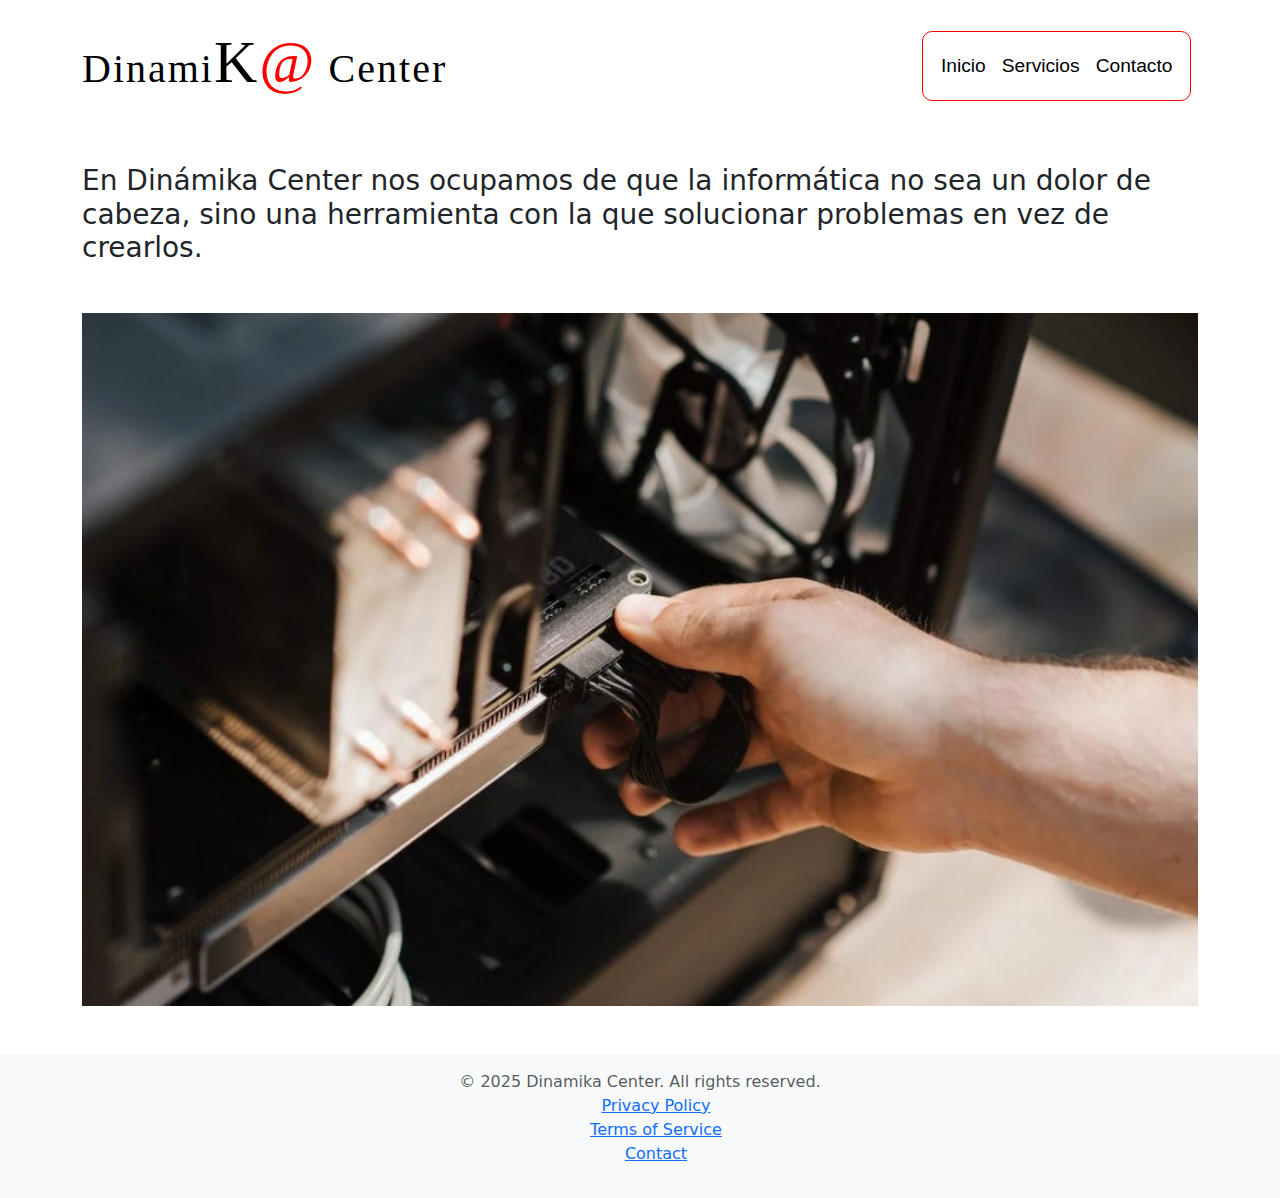
<file: index.html>
<!doctype html>
<html lang="en">

<head>
    <meta charset="utf-8">
    <meta name="viewport" content="width=device-width, initial-scale=1">
    <title>Dinamika Center</title>
    <link href="https://cdn.jsdelivr.net/npm/bootstrap@5.3.3/dist/css/bootstrap.min.css" rel="stylesheet"
        integrity="sha384-QWTKZyjpPEjISv5WaRU9OFeRpok6YctnYmDr5pNlyT2bRjXh0JMhjY6hW+ALEwIH" crossorigin="anonymous">
    <link rel="stylesheet" href="global.css">
    <link rel="shortcut icon" href="favicon.ico" type="image/x-icon">
</head>

<body>
    <script src="https://cdn.jsdelivr.net/npm/bootstrap@5.3.3/dist/js/bootstrap.bundle.min.js"
        integrity="sha384-YvpcrYf0tY3lHB60NNkmXc5s9fDVZLESaAA55NDzOxhy9GkcIdslK1eN7N6jIeHz"
        crossorigin="anonymous"></script>

    <div class="container mt-3" id="banner">
        <nav class="navbar navbar-expand-lg navbar-custom">
            <!-- Brand con imagen -->
            <a class="navbar-brand" href="index.html">
                <!-- <img src="favicon.ico" alt="Logo" width="200" class="me-2"> -->
                <h1 id="tituloMenu">Dinami<span style="color: red; font-size: 1.5em;"><span
                            style="color: black;">K</span>&#64;</span> Center</h1>
            </a>
            <button class="navbar-toggler" type="button" data-bs-toggle="collapse"
                data-bs-target="#navbarSupportedContent" aria-controls="navbarSupportedContent" aria-expanded="false"
                aria-label="Toggle navigation">
                <span class="navbar-toggler-icon"></span>
            </button>
            <div class="collapse navbar-collapse" id="navbarSupportedContent">
                <ul class="navbar-nav me-auto mb-2 mb-lg-0" id="nav-itemList">
                    <li class="nav-item">
                        <a class="nav-link active" aria-current="page" href="index.html">Inicio</a>
                    </li>
                    <li class="nav-item">
                        <a class="nav-link" href="services.html">Servicios</a>
                    </li>
                    <li class="nav-item">
                        <a class="nav-link" href="contact.html" id="contactButton">Contacto</a>
                    </li>
                </ul>
            </div>
        </nav>
    </div>
    <div class="container mt-5 mb-5">
        <h3 class="mb-5">En Dinámika Center nos ocupamos de que la informática no sea un dolor de cabeza, sino una
            herramienta
            con
            la que solucionar problemas en vez de crearlos.</h3>
        <img src="mantenimiento-informatico.jpg" alt="Fondo" class="img-fluid" width="100%" height="50%" />

    </div>
    <div class="footer mt-auto py-3 bg-light" id="footer">
        <div class="container">
            <span class="text-muted">&copy; 2025 Dinamika Center. All rights reserved.</span>
            <nav>
                <ul>
                    <li><a href="#privacy-policy">Privacy Policy</a></li>
                    <li><a href="#terms-of-service">Terms of Service</a></li>
                    <li><a href="contact.html">Contact</a></li>
                </ul>
            </nav>
        </div>
    </div>
</body>

</html>
</file>
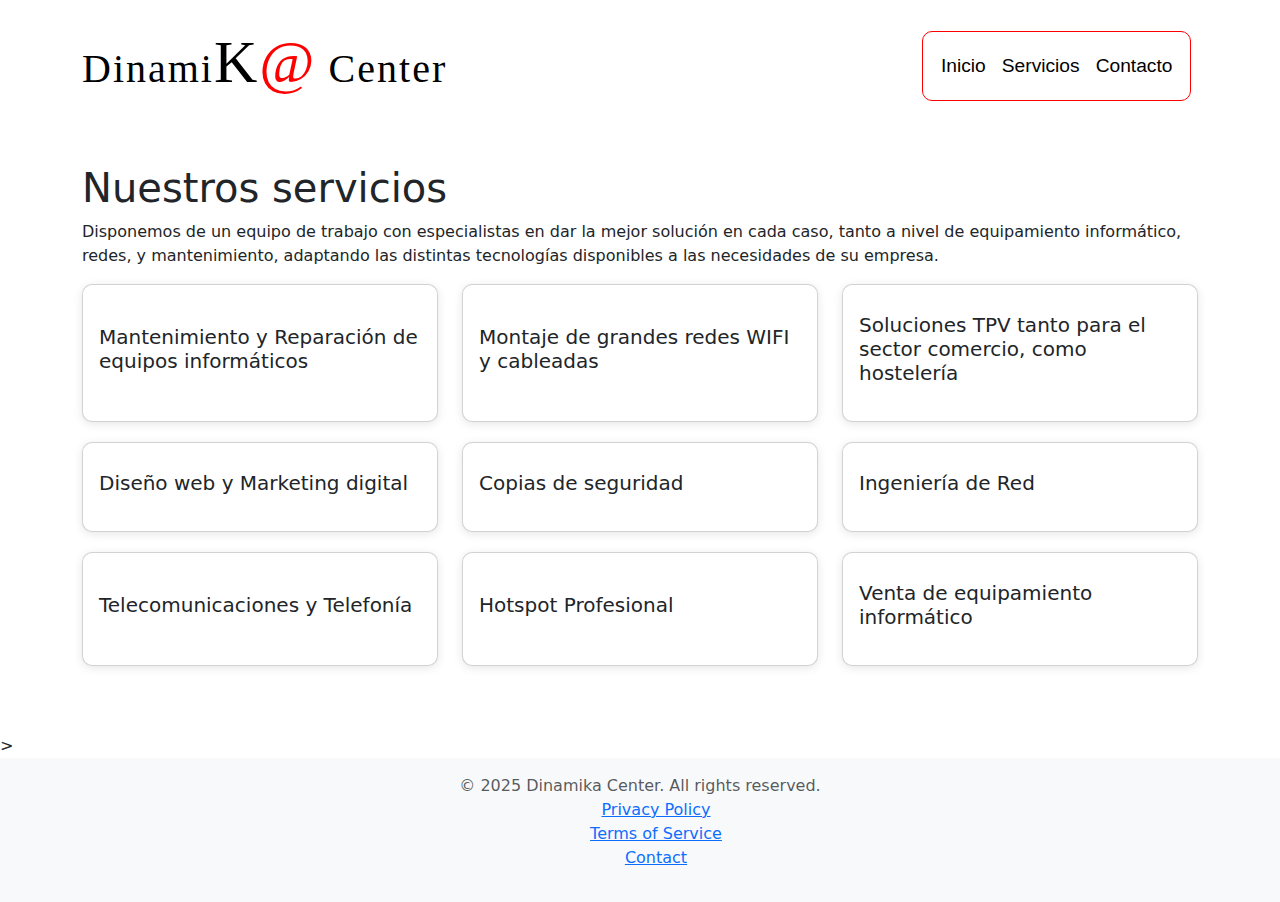
<file: services.html>
<!doctype html>
<html lang="en">

<head>
    <meta charset="utf-8">
    <meta name="viewport" content="width=device-width, initial-scale=1">
    <title>Dinamika Center</title>
    <link href="https://cdn.jsdelivr.net/npm/bootstrap@5.3.3/dist/css/bootstrap.min.css" rel="stylesheet"
        integrity="sha384-QWTKZyjpPEjISv5WaRU9OFeRpok6YctnYmDr5pNlyT2bRjXh0JMhjY6hW+ALEwIH" crossorigin="anonymous">
    <link rel="stylesheet" href="global.css">
    <link rel="stylesheet" href="services.css">
    <link rel="shortcut icon" href="favicon.ico" type="image/x-icon">
</head>

<body>
    <script src="https://cdn.jsdelivr.net/npm/bootstrap@5.3.3/dist/js/bootstrap.bundle.min.js"
        integrity="sha384-YvpcrYf0tY3lHB60NNkmXc5s9fDVZLESaAA55NDzOxhy9GkcIdslK1eN7N6jIeHz"
        crossorigin="anonymous"></script>

    <div class="container mt-3" id="banner">
        <nav class="navbar navbar-expand-lg navbar-custom">
            <!-- Brand con imagen -->
            <a class="navbar-brand" href="index.html">
                <!-- <img src="favicon.ico" alt="Logo" width="200" class="me-2"> -->
                <h1 id="tituloMenu">Dinami<span style="color: red; font-size: 1.5em;"><span
                            style="color: black;">K</span>&#64;</span> Center</h1>
            </a>
            <button class="navbar-toggler" type="button" data-bs-toggle="collapse"
                data-bs-target="#navbarSupportedContent" aria-controls="navbarSupportedContent" aria-expanded="false"
                aria-label="Toggle navigation">
                <span class="navbar-toggler-icon"></span>
            </button>
            <div class="collapse navbar-collapse" id="navbarSupportedContent">
                <ul class="navbar-nav me-auto mb-2 mb-lg-0" id="nav-itemList">
                    <li class="nav-item">
                        <a class="nav-link active" aria-current="page" href="index.html">Inicio</a>
                    </li>
                    <li class="nav-item">
                        <a class="nav-link" href="services.html">Servicios</a>
                    </li>
                    <li class="nav-item">
                        <a class="nav-link" href="contact.html" id="contactButton">Contacto</a>
                    </li>
                </ul>
            </div>
        </nav>
    </div>

    <div class="container mt-5 mb-5">
        <h1>Nuestros servicios</h1>
        <p>Disponemos de un equipo de trabajo con
            especialistas en dar la mejor solución en cada caso, tanto a nivel de equipamiento informático, redes, y
            mantenimiento, adaptando las distintas tecnologías disponibles a las necesidades de su empresa.</p>

        <div class="row">
            <div class="col-md-4">
                <div class="card mb-4">
                    <div class="card-body">
                        <h5 class="card-title">Mantenimiento y Reparación de equipos informáticos</h5>
                    </div>
                </div>
            </div>
            <div class="col-md-4">
                <div class="card mb-4">
                    <div class="card-body">
                        <h5 class="card-title">
                            Montaje de grandes redes WIFI y cableadas
                        </h5>
                    </div>
                </div>
            </div>
            <div class="col-md-4">
                <div class="card mb-4">
                    <div class="card-body">
                        <h5 class="card-title">Soluciones TPV tanto para el sector comercio, como hostelería</h5>
                    </div>
                </div>
            </div>
            <div class="col-md-4">
                <div class="card mb-4">
                    <div class="card-body">
                        <h5 class="card-title">Diseño web y Marketing digital</h5>
                    </div>
                </div>
            </div>
            <div class="col-md-4">
                <div class="card mb-4">
                    <div class="card-body">
                        <h5 class="card-title">Copias de seguridad</h5>
                    </div>
                </div>
            </div>
            <div class="col-md-4">
                <div class="card mb-4">
                    <div class="card-body">
                        <h5 class="card-title">Ingeniería de Red</h5>
                    </div>
                </div>
            </div>
            <div class="col-md-4">
                <div class="card mb-4">
                    <div class="card-body">
                        <h5 class="card-title">Telecomunicaciones y Telefonía</h5>
                    </div>
                </div>
            </div>
            <div class="col-md-4">
                <div class="card mb-4">
                    <div class="card-body">
                        <h5 class="card-title">Hotspot Profesional</h5>
                    </div>
                </div>
            </div>
            <div class="col-md-4">
                <div class="card mb-4">
                    <div class="card-body">
                        <h5 class="card-title">
                            Venta de equipamiento informático
                        </h5>
                    </div>
                </div>
            </div>
        </div>

    </div>>
    <footer class="footer mt-auto py-3 bg-light" id="footer">
        <div class="container">
            <span class="text-muted">&copy; 2025 Dinamika Center. All rights reserved.</span>
            <nav>
                <ul>
                    <li><a href="#privacy-policy">Privacy Policy</a></li>
                    <li><a href="#terms-of-service">Terms of Service</a></li>
                    <li><a href="contact.html">Contact</a></li>
                </ul>
            </nav>
        </div>
    </footer>
</body>

</html>
</file>
<file: global.css>
/* Hide scrollbar for Chrome, Safari and Opera */
::-webkit-scrollbar {
    display: none;
}

/* Hide scrollbar for IE, Edge and Firefox */
body {
    -ms-overflow-style: none;
    /* IE and Edge */
    scrollbar-width: none;
    /* Firefox */
}

input, textarea {
    color: black !important;
}

/*footer*/

#footer {
    text-align: center;
    height: 100%;
}

ul {
    list-style-type: none;
}

html,
body {
    height: 100%;
    margin: 0;
}

body {
    display: flex;
    flex-direction: column;
}

#content {
    flex: 1;
}

/*header*/

html {
    overflow: auto;
}

#tituloMenu {
    color: black;
    text-align: center !important;

}

#navbarSupportedContent {
    margin-left: 30%;
}

.navbar {
    border: none;
    box-shadow: none;
    border-radius: 0;
    height: 100px;
}

.navbar-brand {
    color: #EF5A7D;
    display: flex;
    align-items: center;
    font-family: fantasy;
    letter-spacing: 2px;
}

.navbar-nav .nav-link {
    color: white;
    font-family: Calibri, sans-serif;
}

.navbar-nav .nav-link:hover {
    color: #EF5A7D;
}


.form-control:focus {
    border-color: #ffffff;
    box-shadow: 0 0 0 3px rgb(30, 29, 29);
    color: #ffffff;
}

.navbar-toggler {
    background-color: #EF5A7D;
    border: none;
    padding: 10px 15px;
}

.navbar-toggler-icon {
    background-color: #EF5A7D;
}

.navbar-toggler:focus {
    outline: none;
    box-shadow: none;
}

.navbar-nav {
    background-color: white;
    border: 1px solid red;
    border-radius: 10px;
    padding: 10px;
    margin-left: 30%;
}

.navbar-collapse {
    padding: 10px;
    border-radius: 10px;
}

.navbar-collapse .nav-link {
    color: black;
    font-family: Calibri, sans-serif;
    font-size: 1.2rem;
    padding: 10px;
}

.navbar-collapse .nav-link:hover {
    color: #EF5A7D;
}

@media (max-width: 767px) {
    .navbar-toggler {
        background-color: #EF5A7D;
        padding: 10px 15px;
    }

    .navbar-collapse {
        padding: 20px;
        border-radius: 15px;
    }
}
</file>
<file: services.css>
.card {
    height: 100%;
    display: flex;
    flex-direction: column;
    border-radius: 10px;
    box-shadow: 0 2px 10px rgba(0, 0, 0, 0.1);
    overflow: hidden;
}

.card-body {
    flex: 1;
    display: flex;
    flex-direction: column;
    justify-content: center;
}

.col-md-4 {
    margin-bottom: 20px;
    /* Ajusta este valor según la separación deseada */
}

.card:hover {
    transform: scale(1.05);
    /* Aumenta el tamaño de la tarjeta al pasar el ratón por encima */
}
</file>
